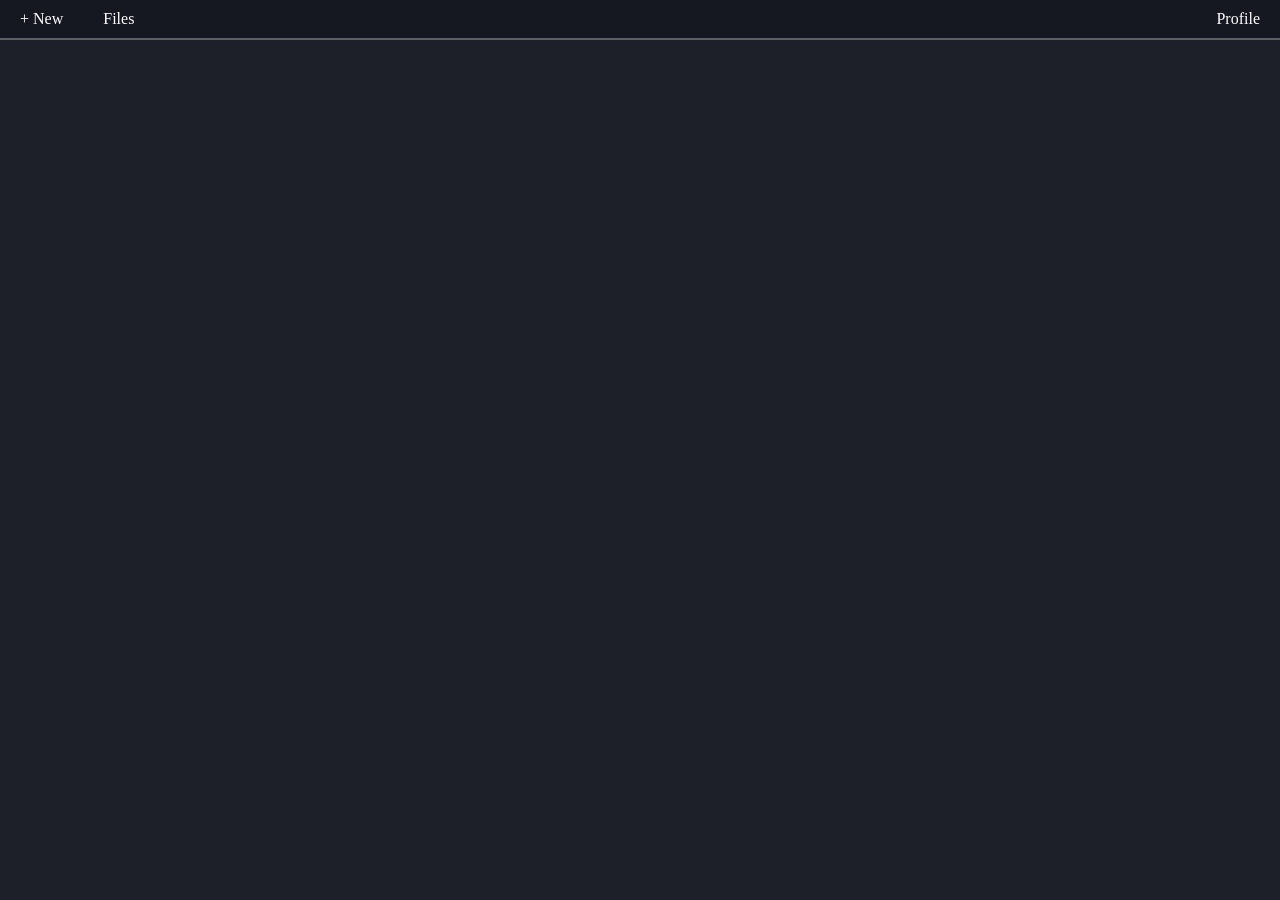
<file: Website/main.html>
<!DOCTYPE html>
<html>
<head>
<style>
body {
  margin: 0;
  padding: 0;
  background-color: rgb(29, 32, 41);
  font-family: "Segoe UI";
  color: white;
}

h2, p {
  margin: 10px;
}

ul {
  list-style-type: none;
  margin: 0;
  padding: 0;
  overflow: hidden;
  background-color: rgb(21, 24, 32);
  outline: 2px solid rgb(89, 97, 99);
  margin: auto;
}

ul li {
  float: left;
}

ul li a {
  display: block;
  color: white;
  text-align: center;
  padding: 10px 20px;
  text-decoration: none;
}

ul li:hover {
  background-color: rgb(14, 16, 21);
}


ul li.active:hover {
  background-color: #531406;
}

.active{
    background-color: #a32408;
}

</style>
</head>
<body>

<ul>
  <li onclick="handleClick(this)" ><a href="#new">+ New</a></li>
  <li onclick="handleClick(this)" ><a href="#home">Files</a></li>
  <li onclick="handleClick(this)" style="float:right"><a href="#profile">Profile</a></li>
</ul>

</body>
</html>

<script>

let activeClick = null;

function handleClick(element) {
   element.classList.toggle("active");

   if(activeClick && activeClick != element){
        activeClick.classList.toggle("active");
   }
   if(activeClick == element){
        activeClick = null;
   } else{
        activeClick = element;
   }

}

</script>
</file>
